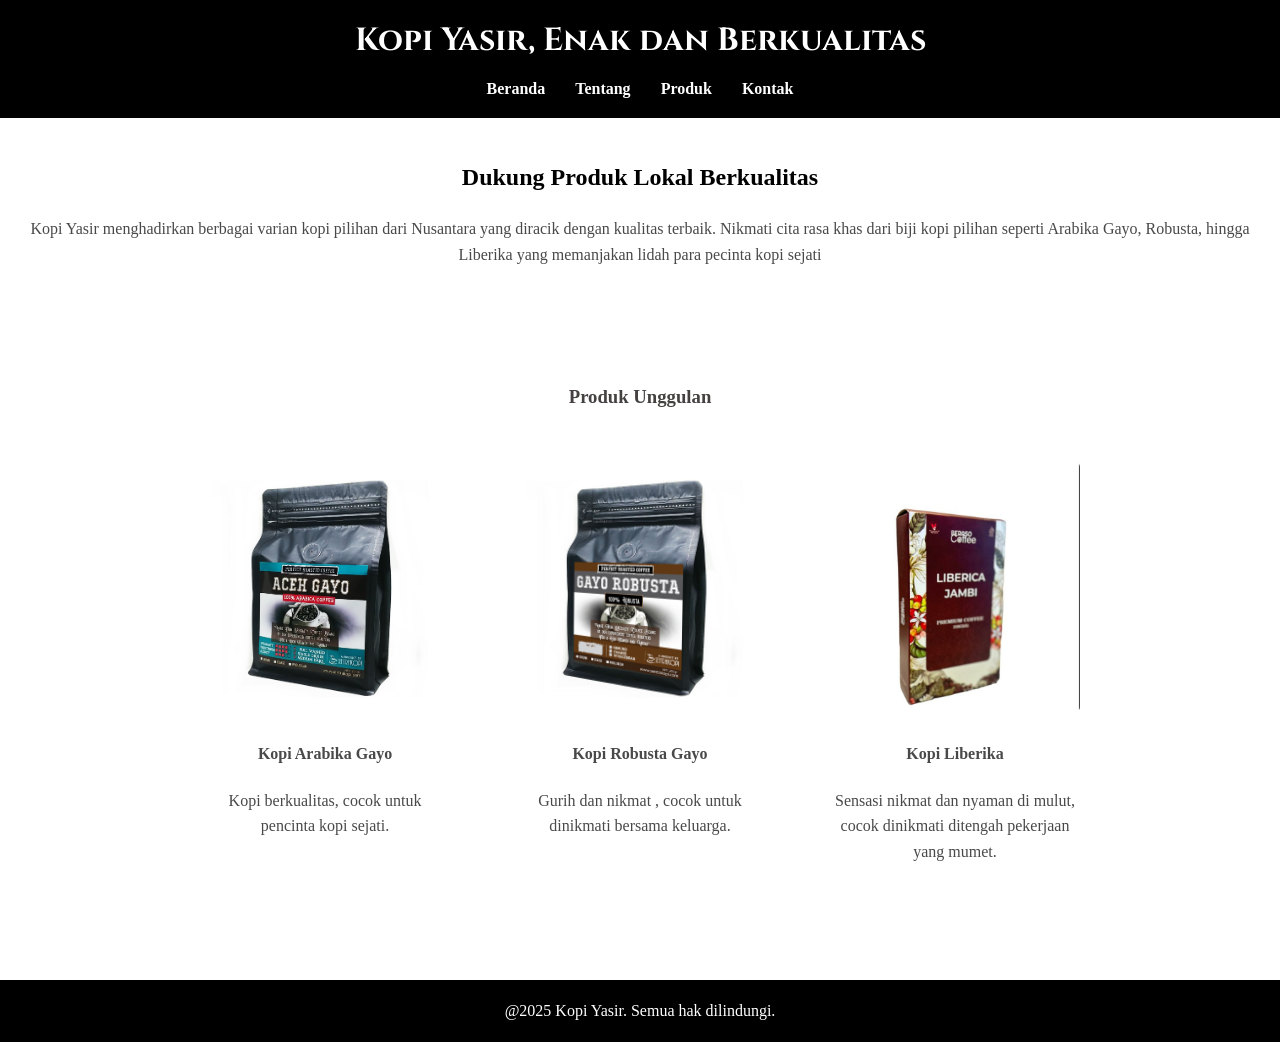
<file: index.html>
<!DOCTYPE html>
<html lang="id">
<head>
    <meta charset="UTF-8">
    <meta name="viewport" content="width=device-width, initial-scale=1.0">
    <title>Kopi Yasir</title>
    <link rel="stylesheet" href="style.css">
    <link rel="icon" type="image/x-icon" href="gambar/kopi.png">
    <link href="https://fonts.googleapis.com/css2?family=Alfa+Slab+One&display=swap" rel="stylesheet"> <!-- Google Font -->
    <link href="https://fonts.googleapis.com/css2?family=Cinzel&display=swap" rel="stylesheet"> <!-- Google Font -->

</head>
<body>
    <div class="header">
        <h1>Kopi Yasir, Enak dan Berkualitas</h1>
        <nav>
            <ul>
                <li><a href="#">Beranda</a></li>
                <li><a href="tentang/tentang.html">Tentang</a></li>
                <li><a href="produk/produk.html">Produk</a></li>
                <li><a href="kontak/kontak.html">Kontak</a></li>
            </ul>
        </nav>
    </div>

    <div class="beranda">
        <div class="deskripsi">
            <h2>Dukung Produk Lokal Berkualitas</h2>
            <p>Kopi Yasir menghadirkan berbagai varian kopi pilihan dari Nusantara yang diracik dengan kualitas terbaik. Nikmati cita rasa khas dari biji kopi pilihan seperti Arabika Gayo, Robusta, hingga Liberika yang memanjakan lidah para pecinta kopi sejati</p>
        </div>
        <div class="produk">
            <h3>Produk Unggulan</h3>
            <div class="produk-list">
                <div class="produk-item">
                    <img src="gambar/kopi-gayo.jpg" alt="Produk 1">
                    <h4>Kopi Arabika Gayo</h4>
                    <p>Kopi berkualitas, cocok untuk pencinta kopi sejati.</p>
                </div>
                <div class="produk-item">
                    <img src="gambar/kopi-robusta.jpeg" alt="Produk 2">
                    <h4>Kopi Robusta Gayo</h4>
                    <p>Gurih dan nikmat , cocok untuk dinikmati bersama keluarga.</p>
                </div>
                <div class="produk-item">
                    <img src="gambar/liberika.jpg" alt="Produk 3">
                    <h4>Kopi Liberika</h4>
                    <p>Sensasi nikmat dan nyaman di mulut, cocok dinikmati ditengah pekerjaan yang mumet.</p>
                </div>
            </div>
        </div>
    </div>

    <footer>
        <p>@2025 Kopi Yasir. Semua hak dilindungi.</p>
    </footer>
</body>
</html>
</file>
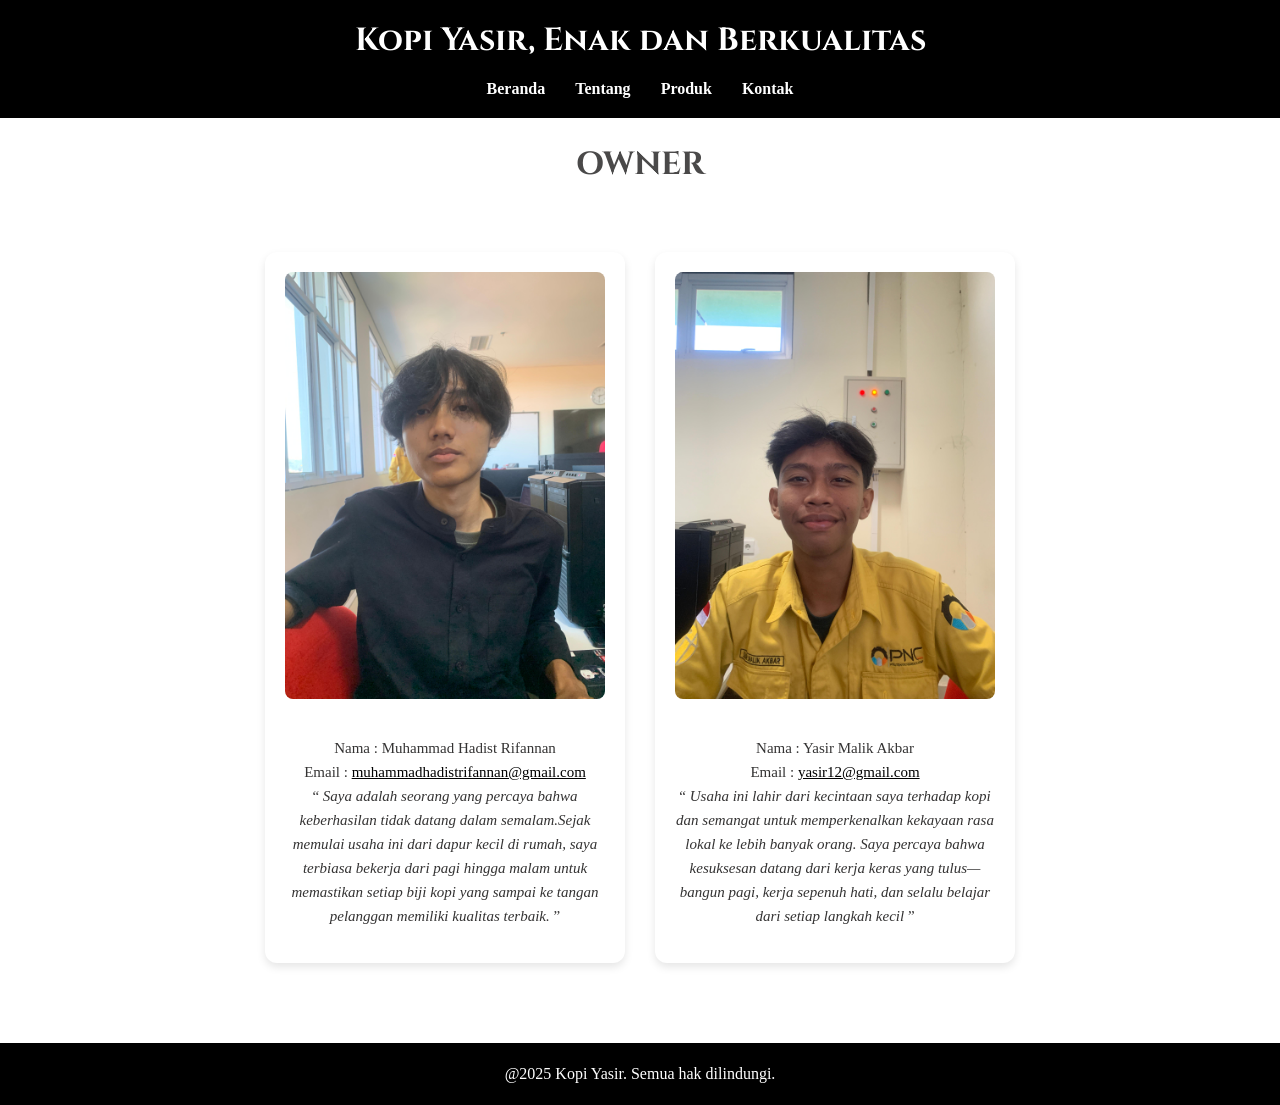
<file: tentang/tentang.html>
<!DOCTYPE html>
<html lang="id">
<head>
    <meta charset="UTF-8">
    <meta name="viewport" content="width=device-width, initial-scale=1.0">
    <title>Kopi Yasir</title>
    <link rel="stylesheet" href="style.css">
    <link rel="icon" type="image/x-icon" href="gambar/kopi.png">
    <link href="https://fonts.googleapis.com/css2?family=Alfa+Slab+One&display=swap" rel="stylesheet"> <!-- Google Font -->
    <link href="https://fonts.googleapis.com/css2?family=Cinzel&display=swap" rel="stylesheet"> <!-- Google Font -->

</head>
<body>
    <div class="header">
        <h1>Kopi Yasir, Enak dan Berkualitas</h1>
        <nav>
            <ul>
                <li><a href="../index.html">Beranda</a></li>
                <li><a href="tentang.html">Tentang</a></li>
                <li><a href="../produk/produk.html">Produk</a></li>
                <li><a href="../kontak/kontak.html">Kontak</a></li>
            </ul>
        </nav>
    </div>
    <h1>OWNER</h1>
    <div class="owner">
        <div class="owner-1">
            <img src="../gambar/owner_1.jpg" alt="owner1">
            <p>Nama : Muhammad Hadist Rifannan <br>Email : <a>muhammadhadistrifannan@gmail.com</a>
            <br><q><i>
                Saya adalah seorang yang percaya bahwa keberhasilan tidak datang dalam semalam.Sejak memulai usaha ini dari dapur kecil di rumah, saya terbiasa bekerja dari pagi hingga malam untuk memastikan setiap biji kopi yang sampai ke tangan pelanggan memiliki kualitas terbaik.</i>
            </q></p>
        </div>
    
        <div class="owner-2">
            <img src="../gambar/owner_2.jpg" alt="owner3">
            <p>Nama : Yasir Malik Akbar <br>Email : <a>yasir12@gmail.com</a>
                <br><q><i>
                    Usaha ini lahir dari kecintaan saya terhadap kopi dan semangat untuk memperkenalkan kekayaan rasa lokal ke lebih banyak orang. Saya percaya bahwa kesuksesan datang dari kerja keras yang tulus—bangun pagi, 
                    kerja sepenuh hati, dan selalu belajar dari setiap langkah kecil</i>
                </q></p>
        </div>
    
        
    </div>

    <footer>
        <p>@2025 Kopi Yasir. Semua hak dilindungi.</p>
    </footer>
</body>
</html>
</file>
<file: style.css>
@font-face {
    font-family: myFont;
    src: url(Muthiara\ demo\ version.otf);
}
body {
    margin: 0;
    font-family:'Merriweather', serif;
    color: rgb(74, 73, 73);
    line-height: 1.6;
}

.header {
    background-color: black;
    font-family: 'Cinzel', serif;
    color: white;
    padding: 15px 0;
    text-align: center;
}

.header h1 {
    margin: 0;
}

nav ul {
    list-style: none;
    padding: 0;
    margin: 10px 0 0;
    display: flex;
    justify-content: center;
    gap: 30px;
}

nav a {
    color: #fff;
    font-family: 'Merriweather', serif;
    text-decoration: none;
    font-weight: bold;
}

nav a:hover{
    background-color: whitesmoke;
    color: black;
    margin: 20px;
    border-radius: 5%;
    padding: 10px;
}   

.deskripsi {
    padding: 40px 20px;
    text-align: center;
    background-color: transparent;
}

.deskripsi h2 {
    margin-top: 0;
    color: black;
}

.produk {
    padding: 40px 20px;
    background-color: white;
    text-align: center;
}


.produk h3 {
    margin-bottom: 30px;
    color: rgb(69, 65, 65);
}

.produk-list {
    display: flex;
    flex-wrap: wrap;
    justify-content: center;
    gap: 25px;
}

.produk-item {
    background-color: white;
    border-radius: 10px;
    padding: 20px;
    max-width: 250px;
}


.produk-item:hover {
    background-color: whitesmoke;
    box-shadow: 0 2px 6px black;
    margin: 20px;
}

.produk-item img {
    width: 100%;
    border-radius: 5px;
}

footer {
    background-color: black;
    color: white;
    text-align: center;
    padding: 2px;
    margin-top: 40px;
}
</file>
<file: tentang/style.css>
body {
    margin: 0;
    font-family:'Merriweather', serif;
    color: rgb(74, 73, 73);
    line-height: 1.6;
}
h1{
    text-align: center;
    font-family: 'Cinzel', serif;
}
.header {
    background-color: black;
    font-family: 'Cinzel', serif;
    color: white;
    padding: 15px 0;
    text-align: center;
}

.header h1 {
    margin: 0;
}

nav ul {
    list-style: none;
    padding: 0;
    margin: 10px 0 0;
    display: flex;
    justify-content: center;
    gap: 30px;
}

nav a {
    color: white;
    font-family: 'Merriweather', serif;
    text-decoration: none;
    font-weight: bold;
}

nav a:hover{
    background-color: whitesmoke;
    color: black;
    margin: 20px;
    border-radius: 5%;
    padding: 10px;
}

.owner {
    display: flex;
    flex-wrap: wrap;
    justify-content: center;
    gap: 30px;
    padding: 40px 20px;
}

.owner-1,
.owner-2 {
    background-color: white;
    border-radius: 12px;
    box-shadow: 0 4px 8px rgba(0,0,0,0.1);
    padding: 20px;
    width: 320px;
    text-align: center;
}

.owner-1:hover,
.owner-2:hover {
    transform: translateY(-5px);
}

.owner-1 img,
.owner-2 img {
    width: 100%;
    height: auto;
    border-radius: 8px;
    margin-bottom: 15px;
}

.owner-1 p,
.owner-2 p {
    color: rgb(52, 51, 51);
    font-size: 15px;
    line-height: 1.6;
}

.owner-1 a,
.owner-2 a {
    color: black;
    text-decoration: underline;
}

footer {
    background-color: black;
    color: white;
    text-align: center;
    padding: 2px;
    margin-top: 40px;
}
</file>
